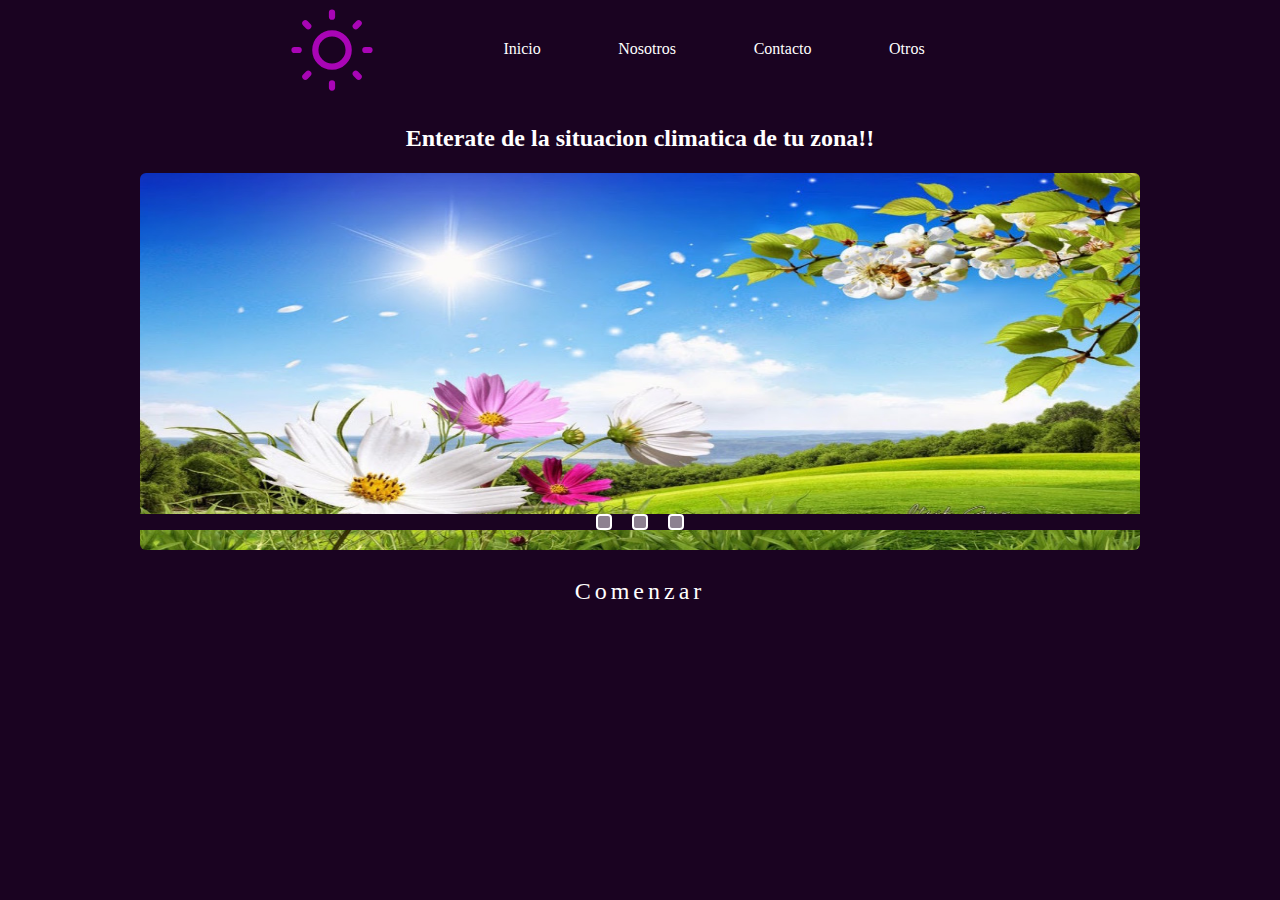
<file: index.html>
<!DOCTYPE html>
<html lang="en">
<head>
    <meta charset="UTF-8">
    <meta http-equiv="X-UA-Compatible" content="IE=edge">
    <meta name="viewport" content="width=device-width, initial-scale=1.0">
    <title>WEB CLIMATICA</title>

    <link rel="preload" href="css/styles.css" as="sytyle">
    <link rel="stylesheet" href="css/styles.css">
    <link rel="preload" href="css/imagen.css" as="sytyle">
    <link rel="stylesheet" href="css/imagen.css">

</head>
<body>
    <header>
        <div class="menu">
            <div class="logo">
                <p><svg xmlns="http://www.w3.org/2000/svg" class="icon icon-tabler icon-tabler-sun" width="100" height="100" viewBox="0 0 24 24" stroke-width="1.5" stroke="#a905b6" fill="none" stroke-linecap="round" stroke-linejoin="round">
                    <path stroke="none" d="M0 0h24v24H0z" fill="none"/>
                    <circle cx="12" cy="12" r="4" />
                    <path d="M3 12h1m8 -9v1m8 8h1m-9 8v1m-6.4 -15.4l.7 .7m12.1 -.7l-.7 .7m0 11.4l.7 .7m-12.1 -.7l-.7 .7" />
                  </svg>
                </p>
            </div>

            <div class="contenedor">
                <nav>
                    <a href="#">Inicio</a>
                    <a href="#">Nosotros</a>
                    <a href="#">Contacto</a>
                    <a href="#">Otros</a>
                </nav>
            </div>
        </div>
    </header>

    <main>
        <h2>Enterate de la situacion climatica de tu zona!!</h2>

        <section class="imagen">
            <div class="container-all">

                <input type="radio" id="1" name="image-slide" hidden/>
                <input type="radio" id="2" name="image-slide" hidden/>
                <input type="radio" id="3" name="image-slide" hidden/>
        
                <div class="slide">
        
                    <div class="item-slide">
                        <img src="imagenes/image1.jpg">
                    </div>
        
                    <div class="item-slide">
                        <img src="imagenes/image2.jpg">
                    </div>
        
                    <div class="item-slide">
                        <img src="imagenes/image3.jpg">
                    </div>
        
                </div>
        
                <div class="pagination">
                   
                    <label class="pagination-item" for="1">
                        <img src="imagenes/image1.jpg">
                    </label>
                    
                    <label class="pagination-item" for="2">
                        <img src="imagenes/image2.jpg">
                    </label>
                    
                    <label class="pagination-item" for="3">
                        <img src="imagenes/image3.jpg">
                    </label>
                    
                </div>
                
            </div>
        </section>
    </main>

    <footer>
        <a href="localizacion.html" class="btn-neon">
            <span id="span1"></span>
            <span id="span2"></span>
            <span id="span3"></span>
            <span id="span4"></span>
            Comenzar
        </a>
    </footer>
</body>
</html>
</file>
<file: css/styles.css>
*{
    margin: 0;
    padding: 0;
    box-sizing: border-box;
    background: #1a0321;
}

.menu{
    display: flex;
    justify-content: center;
}

.logo{
    padding-right: 3rem;
}

.contenedor,a{
   padding: 2.5rem 2.3rem;
   text-decoration: none;
   color: #fff;
}

footer{
    display: flex;
    justify-content: center;
    padding-top: 0.8rem;
}

.btn-neon{
    position: relative;
    display: inline-block;
    padding: 15px 30px;
    color: #fff;
    letter-spacing: 4px;
    text-decoration: none;
    font-size: 24px;
    overflow: hidden;
    transition: 0.2s;
}
.btn-neon:hover{
    background: #a945c7;
    box-shadow: 0 0 10px #a945c7, 0 0 40px #a945c7, 0 0 80px #a945c7;
    transition-delay: 1s;
 }
.btn-neon span{
    position: absolute;
    display: block;
}
#span1{
    top: 0;
    left: -100%;
    width: 100%;
    height: 2px;
    background: linear-gradient(90deg, transparent,#a945c7);
 }
 .btn-neon:hover #span1{
    left: 100%;
    transition: 1s;
}
 #span3{
    bottom: 0;
    right: -100%;
    width: 100%;
    height: 2px;
    background: linear-gradient(270deg, transparent,#a945c7);
}
 .btn-neon:hover #span3{
    right: 100%;
    transition: 1s;
    transition-delay: 0.5s;
}
#span2{
    top: -100%;
    right: 0;
    width: 2px;
    height: 100%;
    background: linear-gradient(180deg,transparent,#a945c7);
}
.btn-neon:hover #span2{
    top: 100%;
    transition: 1s;
    transition-delay: 0.25s;
}
#span4{
    bottom: -100%;
    left: 0;
    width: 2px;
    height: 100%;
    background: linear-gradient(360deg,transparent,#a945c7);
}
.btn-neon:hover #span4{
    bottom: 100%;
    transition: 1s;
    transition-delay: 0.75s;
}
</file>
<file: css/imagen.css>
h2{
    text-align: center;
    padding-top: 1.3rem;color: #fff;
}

.imagen{
    display: flex;
    align-items: center;
    justify-content: center;
    padding-top: 1.3rem;
}

img{
   width: 62.5rem;
   height: 23.6rem;
}

.container-all{
    position: relative;
    max-width: 1000px;
    width: 100%;
    border-radius: 6px;
    overflow: hidden;
}

.slide{
    display: flex;
    transform: translate3d(0, 0, 0);
    transition: all 600ms;
    animation-name: autoplay;
    animation-duration: 6.5s;
    animation-direction: alternate;
    animation-fill-mode: forwards;
    animation-iteration-count: infinite;
}

.item-slide{
    position: relative;
    display: flex;
    flex-direction: column;
    flex-shrink: 0;
    flex-grow: 0;
    max-width: 100%;
}

.pagination{
    position: absolute;
    bottom: 20px;
    left: 0;
    display: flex;
    flex-wrap: wrap;
    align-items: center;
    justify-content: center;
    width: 100%;
}

.pagination-item{
    display: flex;
    flex-direction: column;
    align-items: center;
    border: 2px solid white;
    width: 16px;
    height: 16px;
    border-radius: 4px;
    overflow: hidden;
    cursor: pointer;
    background: rgba(255, 255, 255, 0.5);
    margin: 0 10px;
    text-align: center;
    transition: all 300ms;
}

.pagination-item:hover{
    transform: scale(2);
}

.pagination-item img{
    display: inline-block;
    max-width: none;
    height: 100%;
    transform: scale(1);
    opacity: 0;
    transition: all 300ms;
}

.pagination-item:hover img{
    opacity: 1;
    transform: scale(1);
}


input[id="1"]:checked ~ .slide{
    animation: none;
    transform: translate3d(0, 0, 0);
}

input[id="1"]:checked ~ .pagination .pagination-item[for="1"]{
    background: #fff;
}

input[id="2"]:checked ~ .slide{
    animation: none;
    transform: translate3d(calc(-100% * 1), 0, 0);
}

input[id="2"]:checked ~ .pagination .pagination-item[for="2"]{
    background: #fff;
}


input[id="3"]:checked ~ .slide{
    animation: none;
    transform: translate3d(calc(-100% * 2), 0, 0);
}

input[id="3"]:checked ~ .pagination .pagination-item[for="3"]{
    background: #fff;
}


@keyframes autoplay{
    33%{
        transform: translate3d(calc(-100% * 0), 0, 0);
    }
    
    66%{
        transform: translate3d(calc(-100% * 1), 0, 0);
    }
    
    100%{
        transform: translate3d(calc(-100% * 2), 0, 0);
    }
}
</file>
